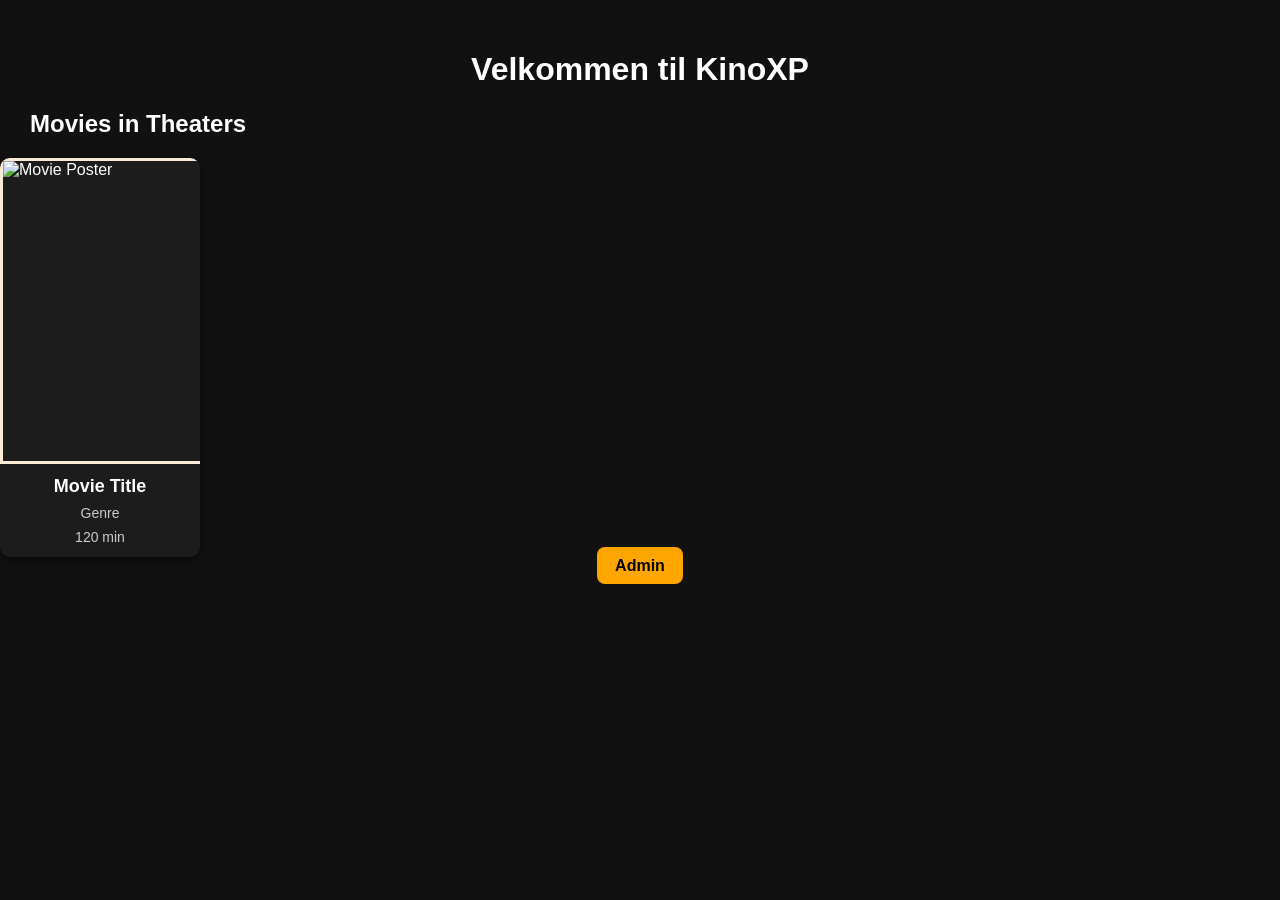
<file: target/classes/templates/index.html>
<!DOCTYPE html>
<html xmlns:th="http://www.thymeleaf.org">
<head>
    <title>KinoXP</title>
    <meta charset="UTF-8">
    <style>
        body {
            background-color: #111;
            color: white;
            font-family: Arial, sans-serif;
            margin: 0;
            padding: 0;
        }

        h1 {
            text-align: center;
            padding-top: 30px;
        }

        h2 {
            margin-left: 30px;
        }

        .movie-container {
            display: grid;
            grid-template-columns: repeat(auto-fill, 200px);
            gap: 20px;
            padding: 30px;
        }

        .movie-card {
            width: 200px;
            background-color: #1c1c1c;
            border-radius: 10px;
            overflow: hidden;
            box-shadow: 0 4px 10px rgba(0,0,0,0.4);
            transition: transform 0.2s ease;
        }

        .movie-card:hover {
            transform: scale(1.05);
        }

        .movie-card img {
            width: 100%;
            height: 300px;
            object-fit: cover;
            display: block;
            border: 3px solid antiquewhite;
        }

        .movie-info {
            padding: 12px;
            text-align: center;
        }

        .movie-info a {
            color: white;
            text-decoration: none;
            font-size: 18px;
            font-weight: bold;
        }

        .movie-info a:hover {
            color: orange;
        }

        .movie-info p {
            margin: 8px 0 0 0;
            color: #ccc;
            font-size: 14px;
        }
        .admin-btn {
            display: inline-block;
            background-color: orange;
            color: black;
            padding: 10px 18px;
            border-radius: 8px;
            text-decoration: none;
            font-weight: bold;
        }

        .admin-btn:hover {
            background-color: #ffb733;
        }
    </style>
</head>
<body>

<h1>Velkommen til KinoXP</h1>
<h2>Movies in Theaters</h2>

<div class="movie-card" th:each="movie : ${movies}">
    <a th:href="@{/movies/{id}(id=${movie.id})}">
        <img th:src="@{${movie.imageUrl}}" alt="Movie Poster">
    </a>

    <div class="movie-info">
        <a th:href="@{/movies/{id}(id=${movie.id})}"
           th:text="${movie.title}">Movie Title</a>

        <p th:text="${movie.genre}">Genre</p>
        <p th:text="${movie.durationMinutes} + ' min'">120 min</p>
    </div>

</div>
<div style="text-align: center; margin-bottom: 20px;">
    <a th:href="@{/admin/reservations}"
       style="background-color: orange; color: black; padding: 10px 18px; border-radius: 8px; text-decoration: none; font-weight: bold;">
        Admin
    </a>
</div>


</body>
</html>
</file>
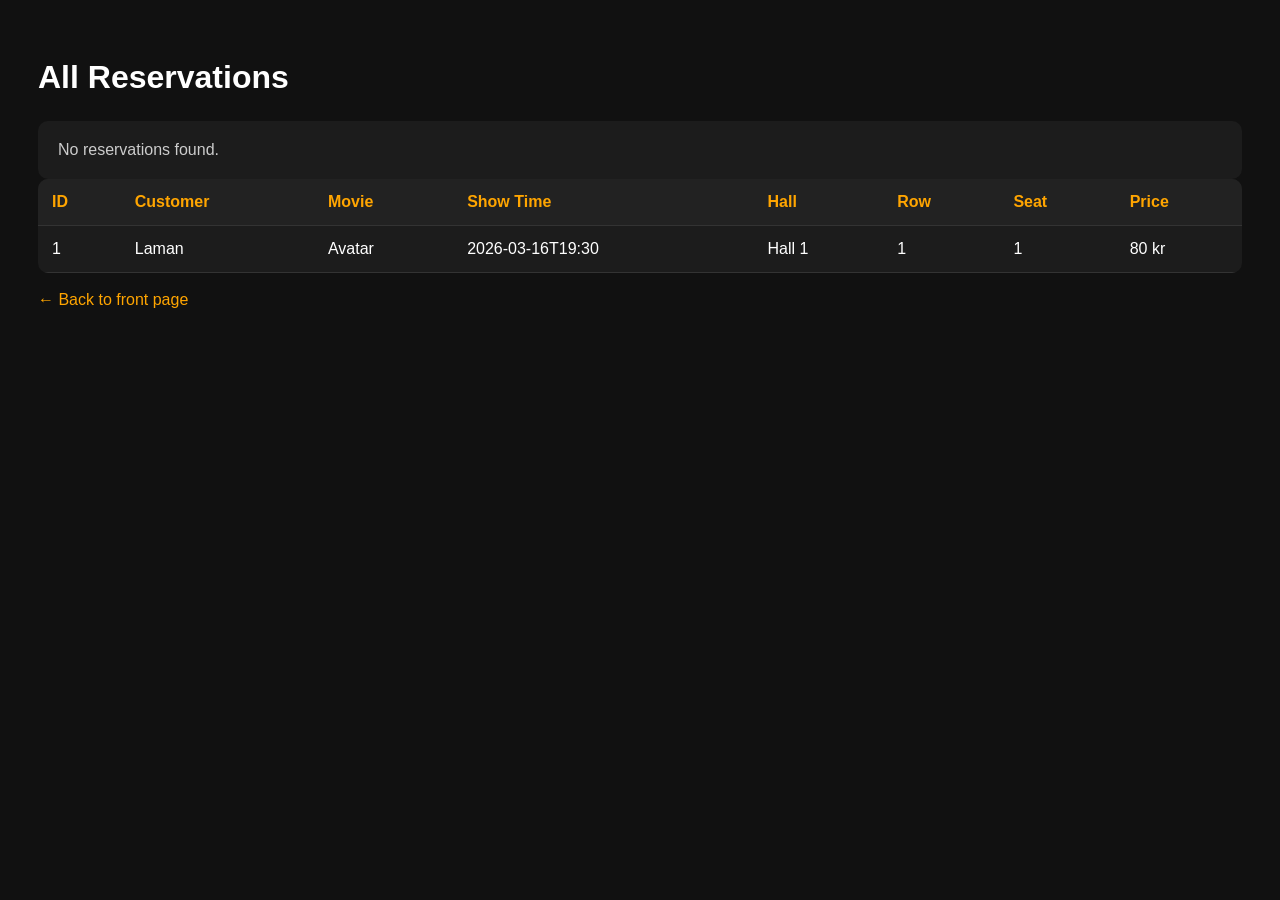
<file: target/classes/templates/admin-reservations.html>
<!DOCTYPE html>
<html xmlns:th="http://www.thymeleaf.org">
<head>
  <title>All Reservations</title>
  <meta charset="UTF-8">
  <style>
    body {
      background-color: #111;
      color: white;
      font-family: Arial, sans-serif;
      padding: 30px;
    }

    h1 {
      margin-bottom: 25px;
    }

    table {
      width: 100%;
      border-collapse: collapse;
      background-color: #1c1c1c;
      border-radius: 10px;
      overflow: hidden;
    }

    th, td {
      padding: 14px;
      text-align: left;
      border-bottom: 1px solid #333;
    }

    th {
      background-color: #222;
      color: orange;
    }

    tr:hover {
      background-color: #2a2a2a;
    }

    a {
      color: orange;
      text-decoration: none;
    }

    .empty-message {
      background-color: #1c1c1c;
      padding: 20px;
      border-radius: 10px;
      color: #ccc;
    }
  </style>
</head>
<body>

<h1>All Reservations</h1>

<div th:if="${#lists.isEmpty(reservations)}" class="empty-message">
  No reservations found.
</div>

<table th:if="${not #lists.isEmpty(reservations)}">
  <thead>
  <tr>
    <th>ID</th>
    <th>Customer</th>
    <th>Movie</th>
    <th>Show Time</th>
    <th>Hall</th>
    <th>Row</th>
    <th>Seat</th>
    <th>Price</th>
  </tr>
  </thead>
  <tbody>
  <tr th:each="reservation : ${reservations}">
    <td th:text="${reservation.id}">1</td>
    <td th:text="${reservation.customerName}">Laman</td>
    <td th:text="${reservation.show.movie.title}">Avatar</td>
    <td th:text="${reservation.show.showTime}">2026-03-16T19:30</td>
    <td th:text="${reservation.show.hallName}">Hall 1</td>
    <td th:text="${reservation.rowNumber}">1</td>
    <td th:text="${reservation.seatNumber}">1</td>
    <td th:text="${reservation.price} + ' kr'">80 kr</td>
  </tr>
  </tbody>
</table>

<br>
<a th:href="@{/}">← Back to front page</a>

</body>
</html>
</file>
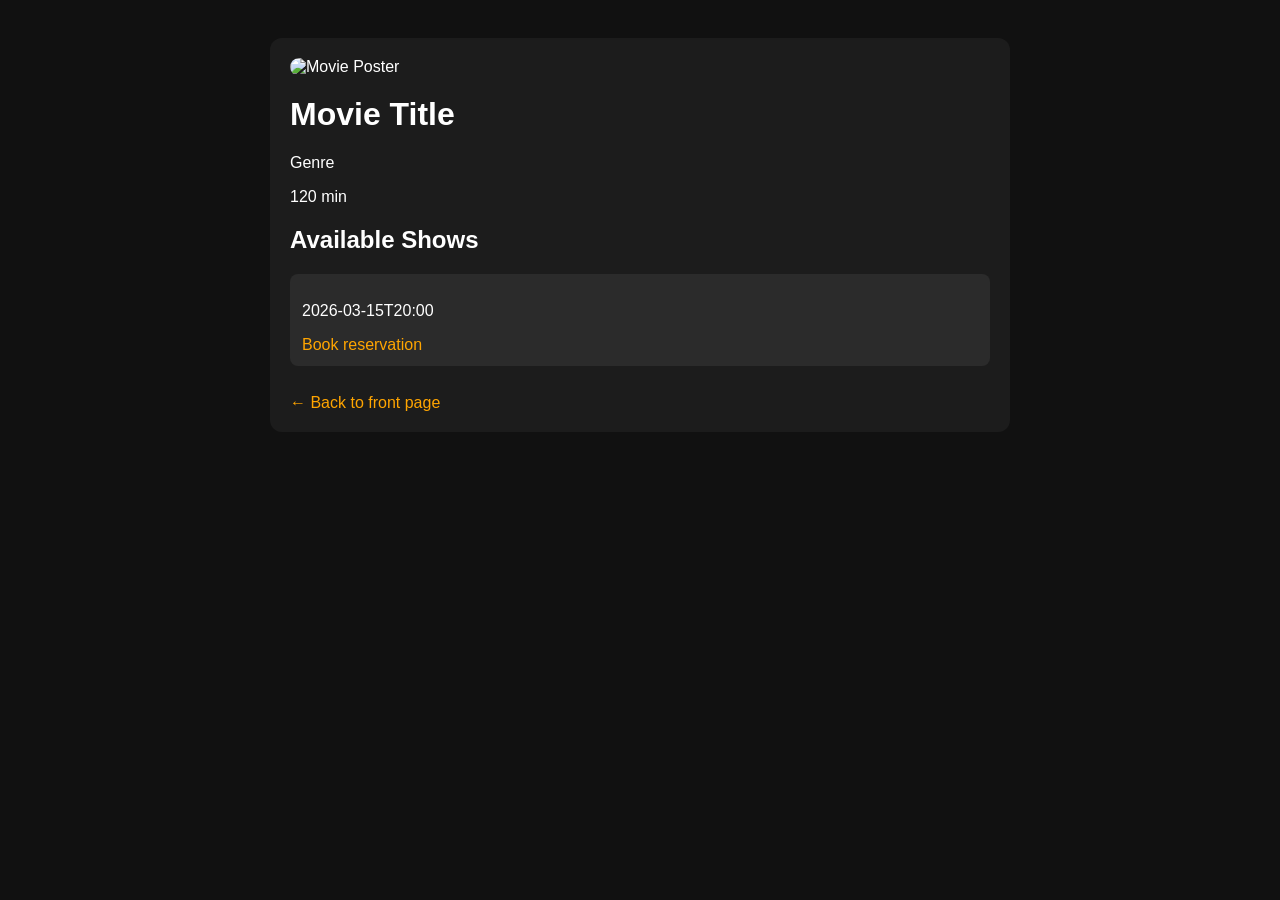
<file: target/classes/templates/movies.html>
<!DOCTYPE html>
<html xmlns:th="http://www.thymeleaf.org">
<head>
  <title>Movie Details</title>
  <meta charset="UTF-8">
  <style>
    body {
      background-color: #111;
      color: white;
      font-family: Arial, sans-serif;
      padding: 30px;
    }

    .movie-box {
      max-width: 700px;
      margin: auto;
      background-color: #1c1c1c;
      border-radius: 12px;
      padding: 20px;
    }

    img {
      width: 250px;
      border-radius: 10px;
      display: block;
      margin-bottom: 20px;
    }

    h1 {
      margin-top: 0;
    }

    .show-list {
      margin-top: 20px;
    }

    .show-item {
      background-color: #2b2b2b;
      padding: 12px;
      margin-bottom: 10px;
      border-radius: 8px;
    }

    a {
      color: orange;
      text-decoration: none;
    }

    a:hover {
      text-decoration: underline;
    }
  </style>
</head>
<body>

<div class="movie-box">
  <img th:src="@{${movie.imageUrl}}" alt="Movie Poster">

  <h1 th:text="${movie.title}">Movie Title</h1>
  <p th:text="${movie.genre}">Genre</p>
  <p th:text="${movie.durationMinutes} + ' min'">120 min</p>

  <h2>Available Shows</h2>

  <div class="show-list">
    <div class="show-item" th:each="show : ${shows}">
      <p th:text="${show.showTime}">2026-03-15T20:00</p>
      <a th:href="@{/reservations/show/{id}(id=${show.id})}">Book reservation</a>
    </div>
  </div>

  <br>
  <a th:href="@{/}">← Back to front page</a>
</div>

</body>
</html>
</file>
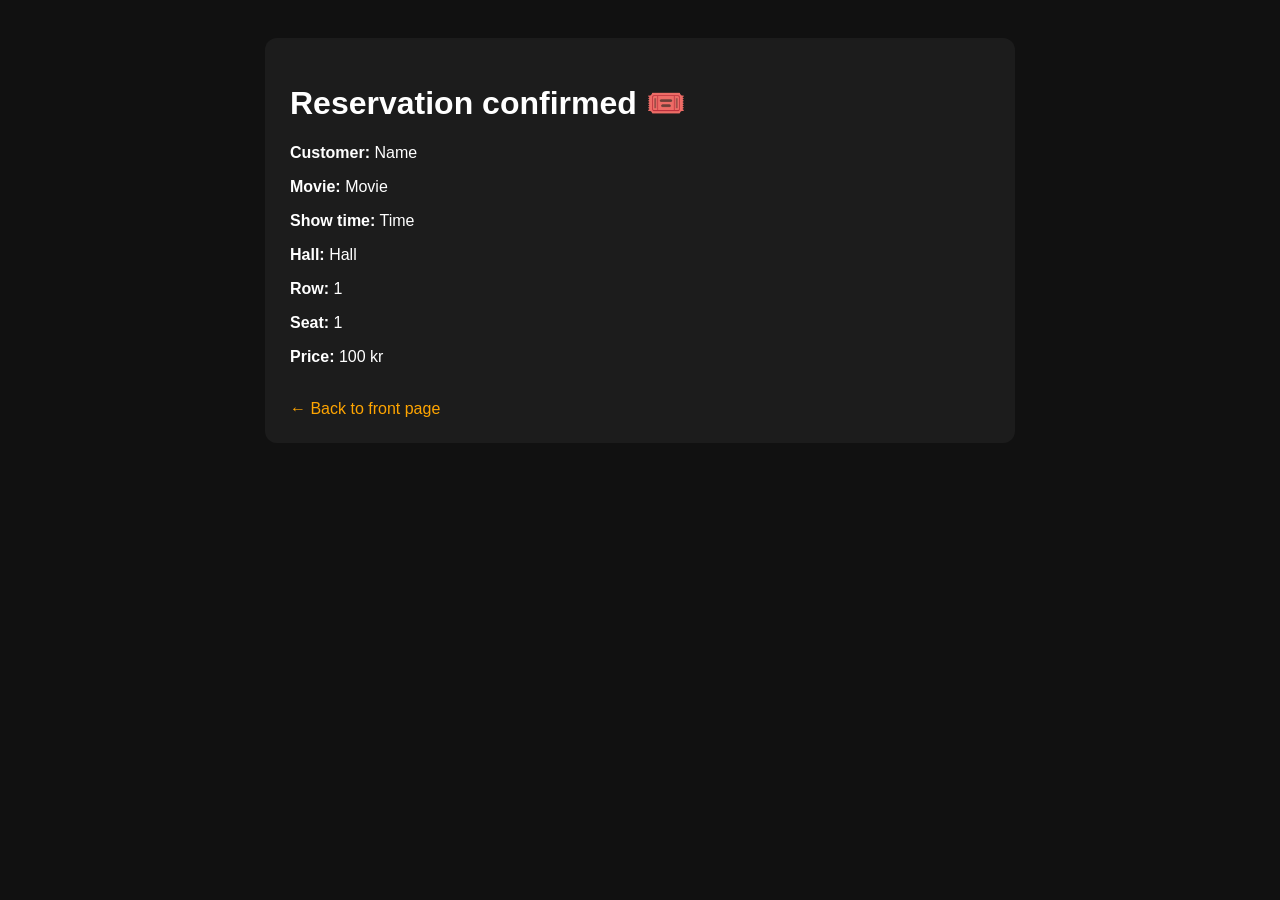
<file: target/classes/templates/reservation-confirmation.html>
<!DOCTYPE html>
<html xmlns:th="http://www.thymeleaf.org">
<head>
    <title>Reservation Confirmed</title>
    <meta charset="UTF-8">
    <style>
        body {
            background-color: #111;
            color: white;
            font-family: Arial, sans-serif;
            padding: 30px;
        }

        .box {
            max-width: 700px;
            margin: auto;
            background-color: #1c1c1c;
            border-radius: 12px;
            padding: 25px;
        }

        a {
            color: orange;
            text-decoration: none;
        }
    </style>
</head>
<body>

<div class="box">
    <h1>Reservation confirmed 🎟️</h1>

    <p><strong>Customer:</strong> <span th:text="${reservation.customerName}">Name</span></p>
    <p><strong>Movie:</strong> <span th:text="${reservation.show.movie.title}">Movie</span></p>
    <p><strong>Show time:</strong> <span th:text="${reservation.show.showTime}">Time</span></p>
    <p><strong>Hall:</strong> <span th:text="${reservation.show.hallName}">Hall</span></p>
    <p><strong>Row:</strong> <span th:text="${reservation.rowNumber}">1</span></p>
    <p><strong>Seat:</strong> <span th:text="${reservation.seatNumber}">1</span></p>
    <p><strong>Price:</strong> <span th:text="${reservation.price}">100</span> kr</p>

    <br>
    <a th:href="@{/}">← Back to front page</a>
</div>

</body>
</html>
</file>
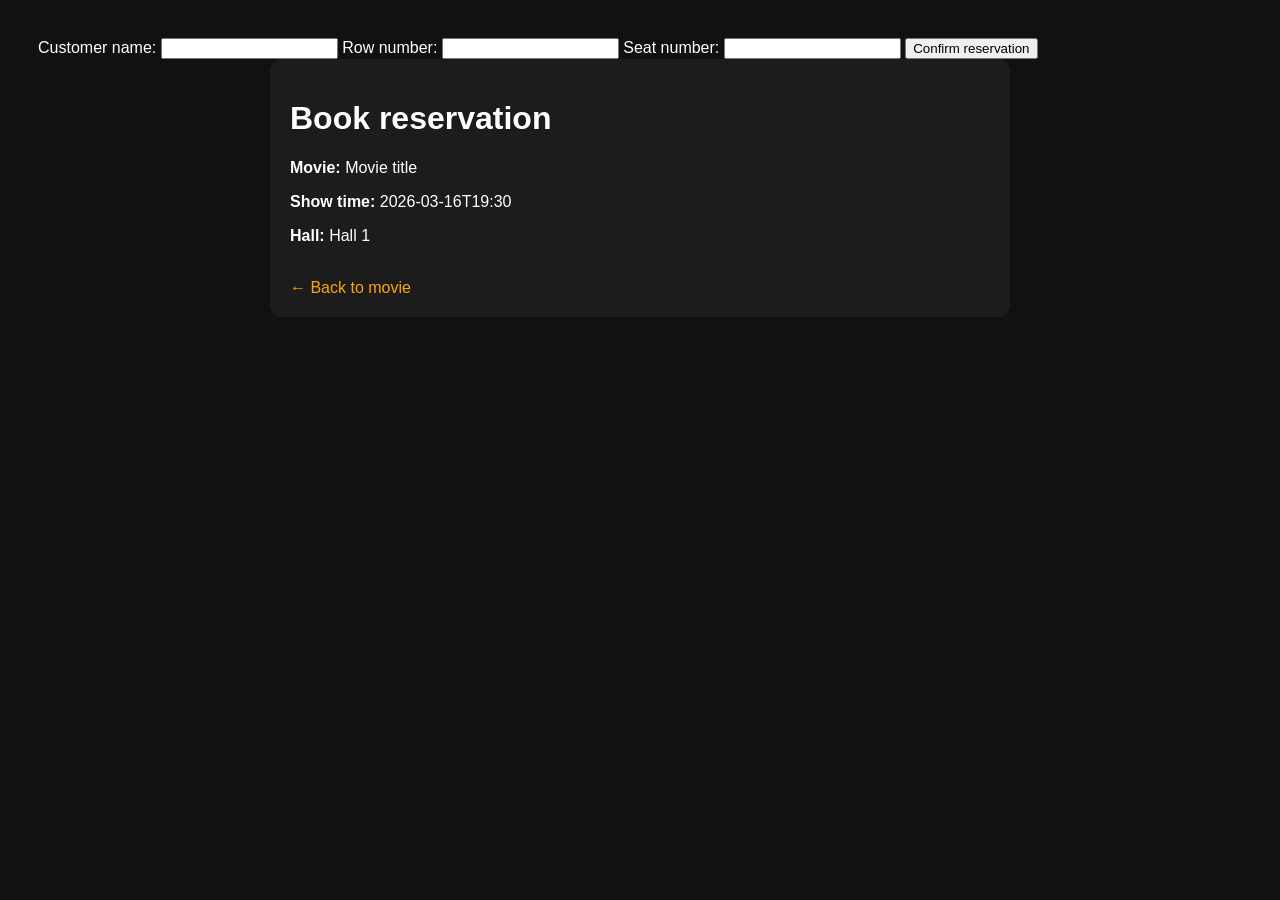
<file: target/classes/templates/reservations.html>
<!DOCTYPE html>
<html xmlns:th="http://www.thymeleaf.org">
<head>
  <title>Reservation</title>
  <meta charset="UTF-8">
  <style>
    body {
      background-color: #111;
      color: white;
      font-family: Arial, sans-serif;
      padding: 30px;
    }

    .box {
      max-width: 700px;
      margin: auto;
      background-color: #1c1c1c;
      border-radius: 12px;
      padding: 20px;
    }

    a {
      color: orange;
      text-decoration: none;
    }
  </style>
</head>
<body>
<form th:action="@{/reservations/create}" method="post">
  <input type="hidden" name="showId" th:value="${show.id}">

  <label>Customer name:</label>
  <input type="text" name="customerName" required>

  <label>Row number:</label>
  <input type="number" name="rowNumber" min="1" required>

  <label>Seat number:</label>
  <input type="number" name="seatNumber" min="1" required>

  <button type="submit">Confirm reservation</button>
</form>
<div class="box">
  <h1>Book reservation</h1>

  <p><strong>Movie:</strong> <span th:text="${show.movie.title}">Movie title</span></p>
  <p><strong>Show time:</strong> <span th:text="${show.showTime}">2026-03-16T19:30</span></p>
  <p><strong>Hall:</strong> <span th:text="${show.hallName}">Hall 1</span></p>

  <br>
  <a th:href="@{/movies/{id}(id=${show.movie.id})}">← Back to movie</a>
</div>

</body>
</html>
</file>
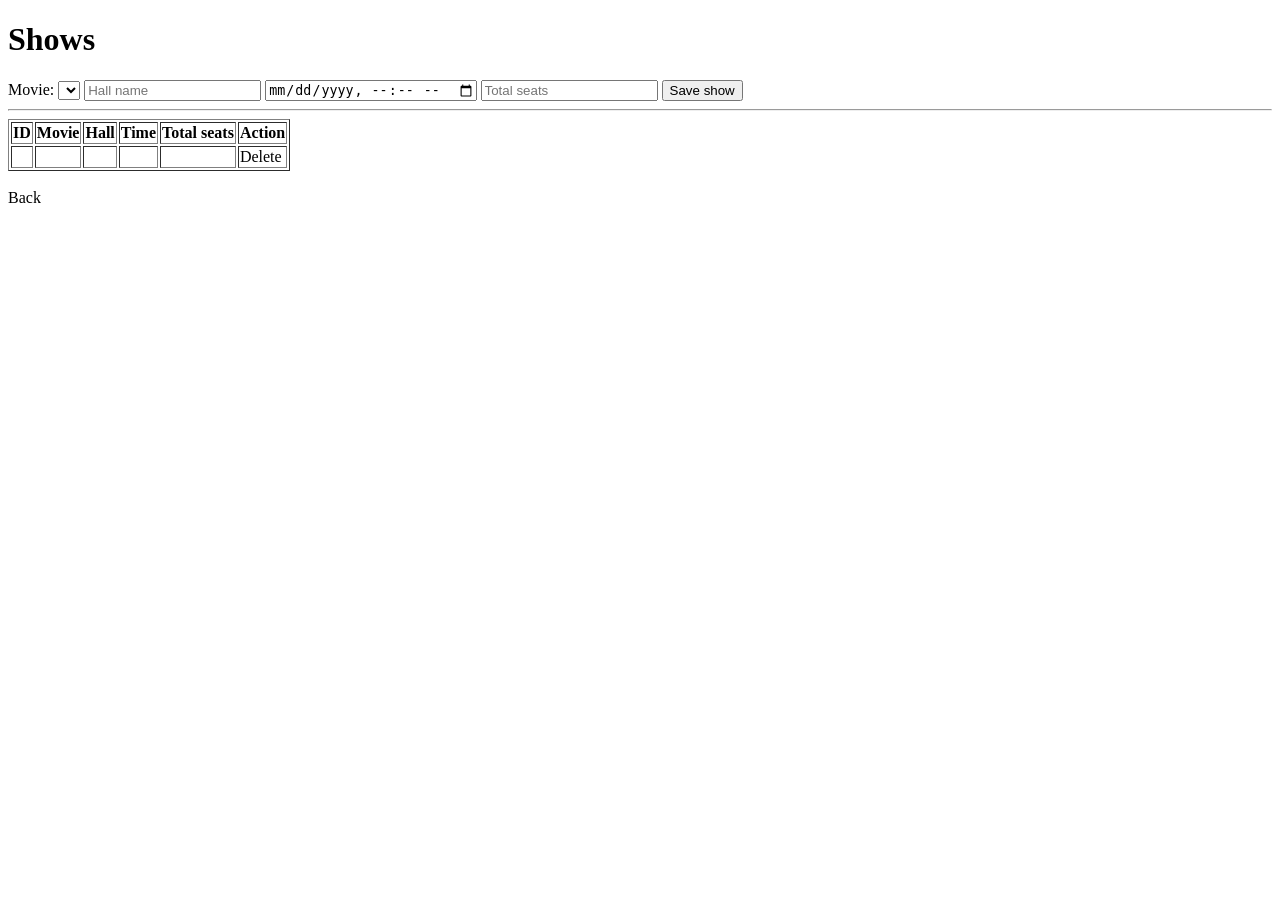
<file: target/classes/templates/shows.html>
<!DOCTYPE html>
<html xmlns:th="http://www.thymeleaf.org">
<head>
    <title>Shows</title>
</head>
<body>
<h1>Shows</h1>

<form th:action="@{/shows/save}" method="post" th:object="${show}">
    <label>Movie:</label>
    <select th:field="*{movie}">
        <option th:each="movie : ${movies}"
                th:value="${movie.id}"
                th:text="${movie.title}">
        </option>
    </select>

    <input type="text" th:field="*{hallName}" placeholder="Hall name" required>
    <input type="datetime-local" th:field="*{showTime}" required>
    <input type="number" th:field="*{totalSeats}" placeholder="Total seats" required>

    <button type="submit">Save show</button>
</form>

<hr>

<table border="1">
    <tr>
        <th>ID</th>
        <th>Movie</th>
        <th>Hall</th>
        <th>Time</th>
        <th>Total seats</th>
        <th>Action</th>
    </tr>
    <tr th:each="show : ${shows}">
        <td th:text="${show.id}"></td>
        <td th:text="${show.movie.title}"></td>
        <td th:text="${show.hallName}"></td>
        <td th:text="${show.showTime}"></td>
        <td th:text="${show.totalSeats}"></td>
        <td>
            <a th:href="@{/shows/delete/{id}(id=${show.id})}">Delete</a>
        </td>
    </tr>
</table>

<br>
<a th:href="@{/}">Back</a>
</body>
</html>
</file>
